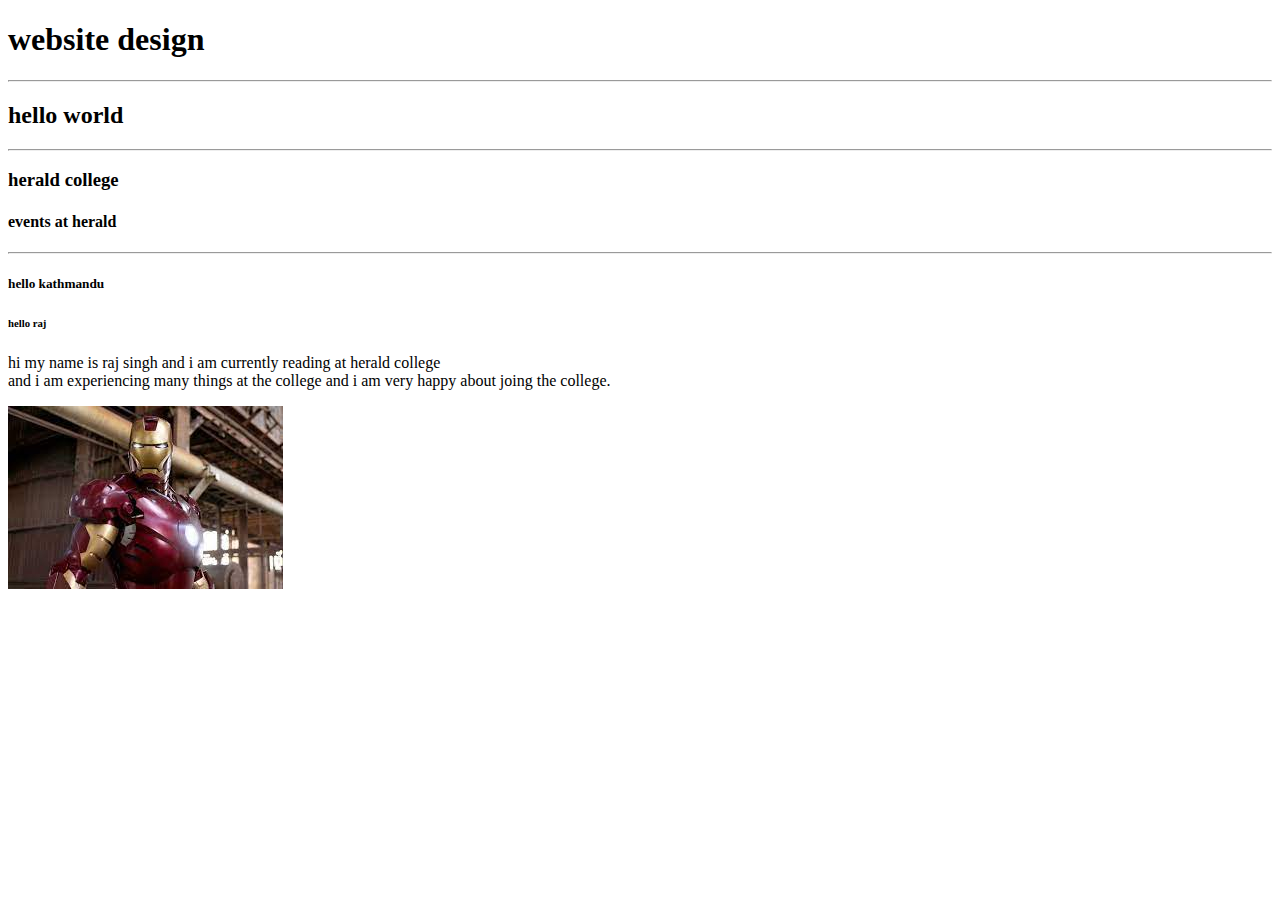
<file: index.html>
<!DOCTYPE html>
    <html lang="en">
    <head>
        <meta charset="UTF-8">
        <meta http-equiv="X-UA-Compatible" content="IE=edge">
        <meta name="viewport" content="width=device-width, initial-scale=1.0">
        <title>herald</title>
    </head>
    <body>
       <h1>website design </h1> 
       <hr>
       <h2>hello world </h2>
       <hr>
       <h3>herald college </h3>
       <h4>events at herald </h4>
       <hr>
       <h5>hello kathmandu </h5>
       <h6>hello raj</h6>
       <p>hi my name is raj singh and i am currently reading at herald college <br> and i am experiencing many things at the college and i am very happy about joing the college. </p>
       <img src="onepiece.jpg"
       

    </body>
    </html>
</file>
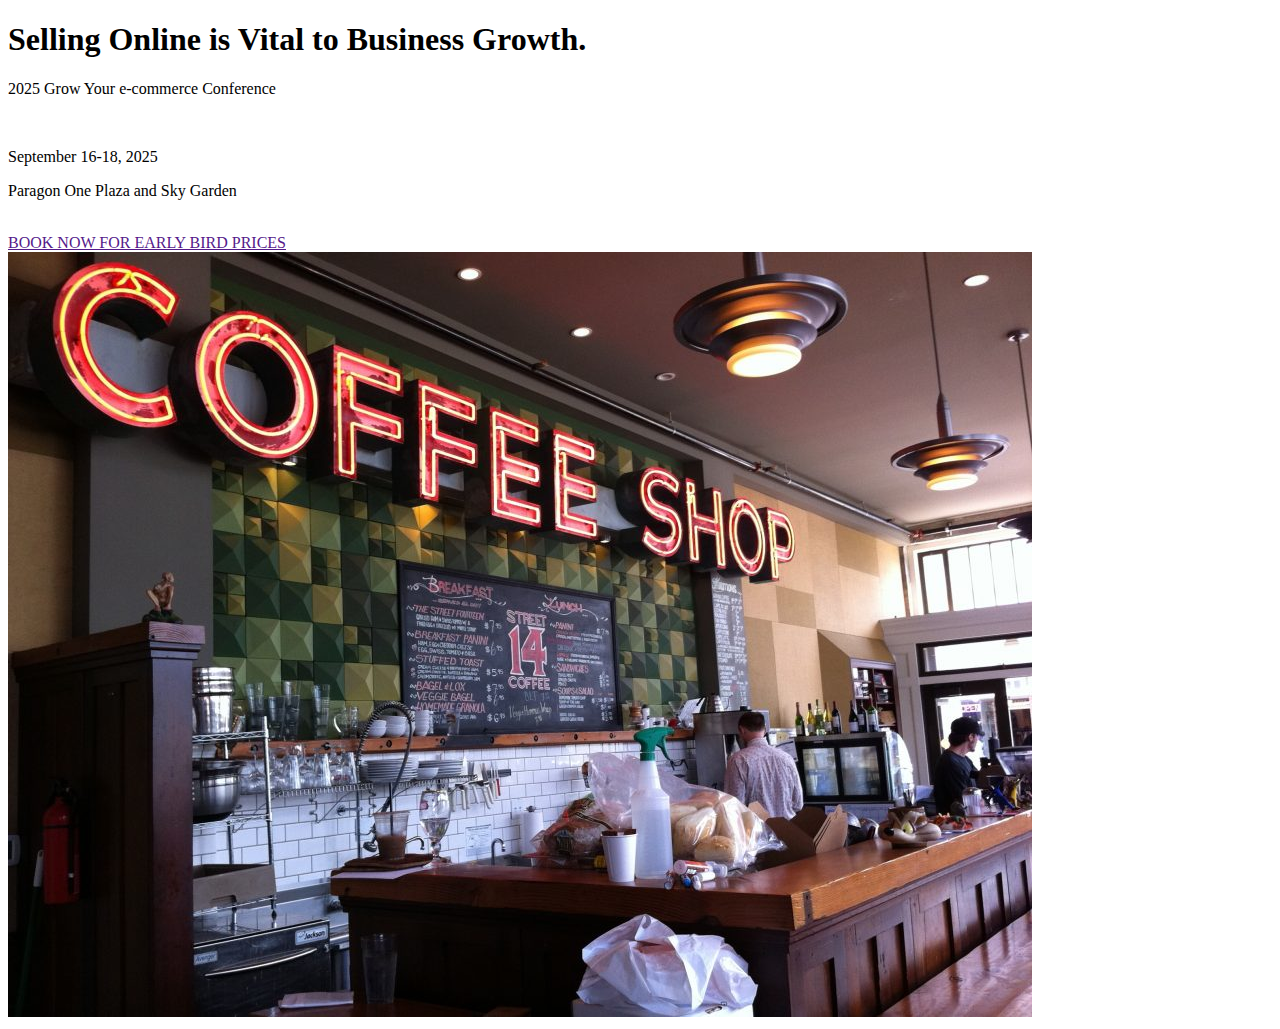
<file: business.html>
<!DOCTYPE html>
<html lang="en">
<head>
    <meta charset="UTF-8">
    <meta http-equiv="X-UA-Compatible" content="IE=edge">
    <meta name="viewport" content="width=device-width, initial-scale=1.0">
    <title>Document</title>
</head>
<body>
    <h1>Selling Online is Vital to Business Growth.</h1>
    <P>2025 Grow Your e-commerce Conference</P>
    <br>
    <p>September 16-18, 2025</p>
    <P>Paragon One Plaza and Sky Garden</P>
    <br>
    <a href="">BOOK NOW FOR EARLY BIRD PRICES</a>
    <img src="Coffeeshop.jpg"


</body>
</html>
</file>
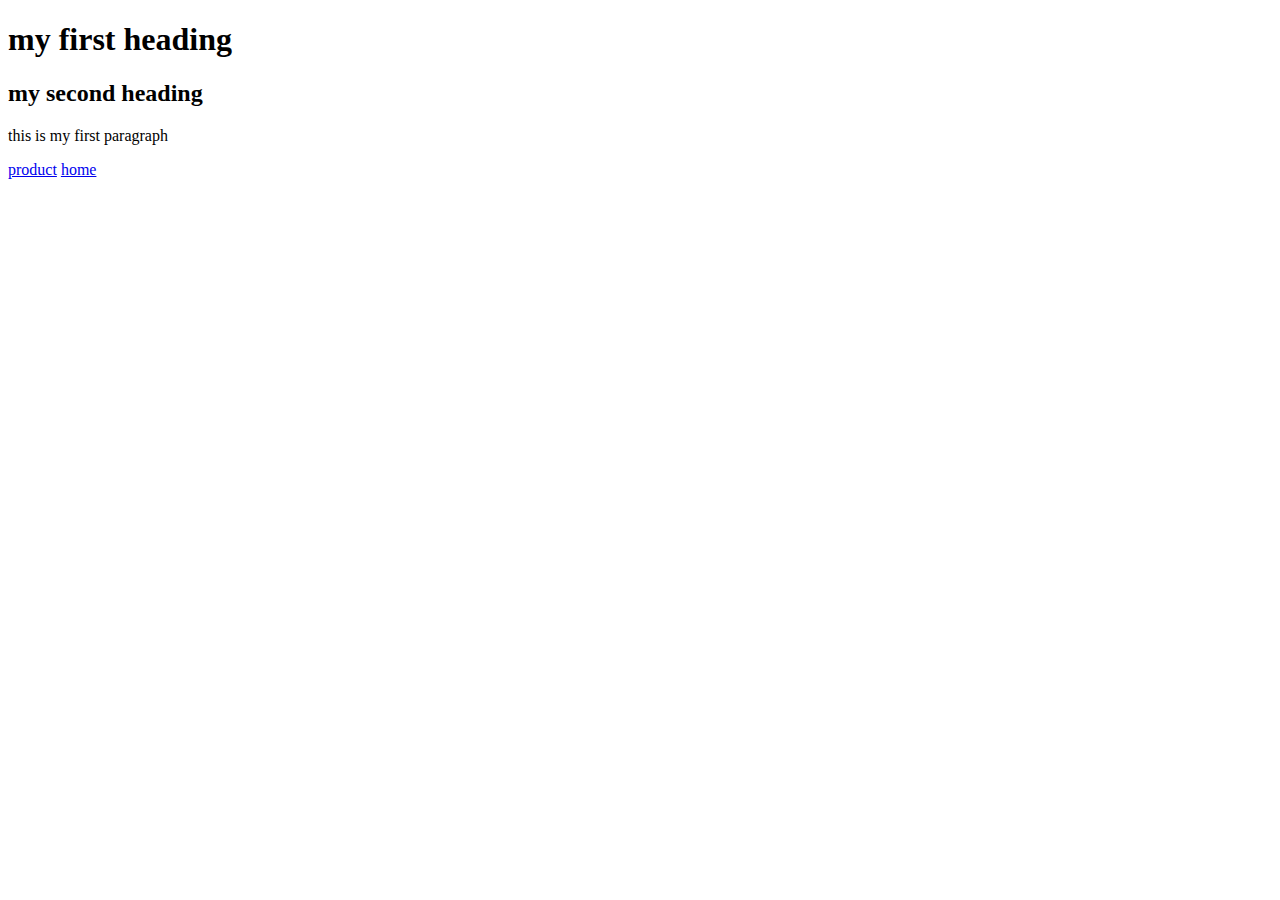
<file: home.html>
<!DOCTYPE html>
<html lang="en">
<head>
    <meta charset="UTF-8">
    <meta http-equiv="X-UA-Compatible" content="IE=edge">
    <meta name="viewport" content="width=device-width, initial-scale=1.0">
    <title>Document</title>
</head>
<body>
    <h1>my first heading</h1>
    <h2>my second heading</h2>
    <p>this is my first paragraph</p>
    <a href="google.com">product</a>
    <a href="index.html">home</a>
</body>
</html>
</file>
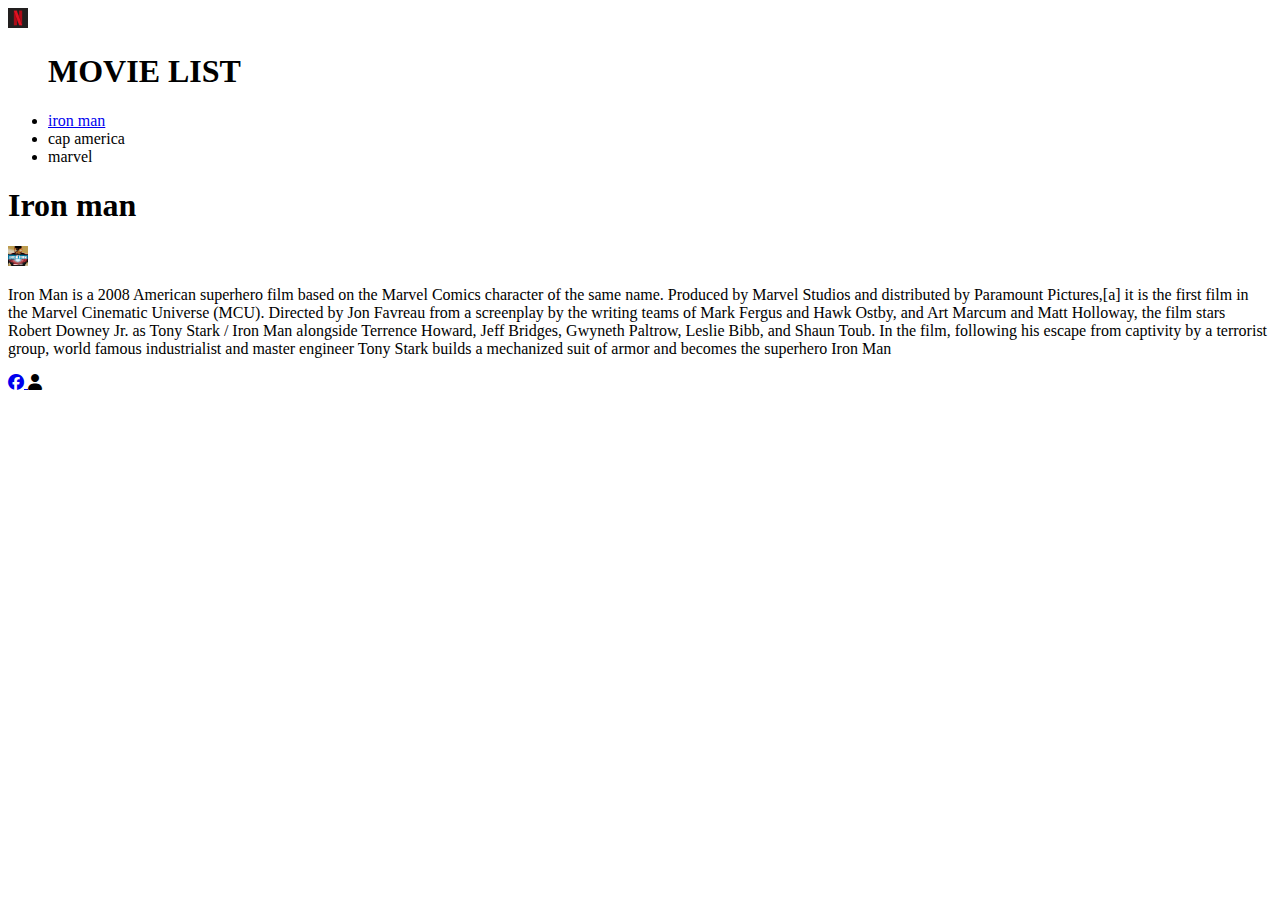
<file: link.html>
<!DOCTYPE html>
<html lang="en">
<head>
    <meta charset="UTF-8">
    <meta http-equiv="X-UA-Compatible" content="IE=edge">
    <meta name="viewport" content="width=device-width, initial-scale=1.0">
    <title>Document</title>
    <link rel="stylesheet" href="https://cdnjs.cloudflare.com/ajax/libs/font-awesome/6.3.0/css/all.min.css"></link>
</head>
<body>
    <header>
        <nav>
            <img src="netflix.png" alt="netflix" width="20px" height="20px">
            <ul>
                <h1>MOVIE LIST</h1>
                <li><a href="home.html">iron man</a></li>
                <li>cap america </li>
                <li>marvel</li>
            </ul>
        </nav>

    </header>

    <section>
        <h1>Iron man</h1>
        <a href="ironman.webp"> <img src="ironman.webp" alt=ironman width="20px" height="20px"></a>
        <p>Iron Man is a 2008 American superhero film based on the Marvel Comics character of the same name. Produced by Marvel Studios and distributed by Paramount Pictures,[a] it is the first film in the Marvel Cinematic Universe (MCU). Directed by Jon Favreau from a screenplay by the writing teams of Mark Fergus and Hawk Ostby, and Art Marcum and Matt Holloway, the film stars Robert Downey Jr. as Tony Stark / Iron Man alongside Terrence Howard, Jeff Bridges, Gwyneth Paltrow, Leslie Bibb, and Shaun Toub. In the film, following his escape from captivity by a terrorist group, world famous industrialist and master engineer Tony Stark builds a mechanized suit of armor and becomes the superhero Iron Man</p>


    </section>
   

    <footer>
       <a href="https://www.facebook.com/profile.php?id=100005207776752"><i class="fa-brands fa-facebook"></i> </a>
       <i class="fa-solid fa-user"></i>
        <img scr="fb33.png" >
    </footer>
</body>
</html>
</file>
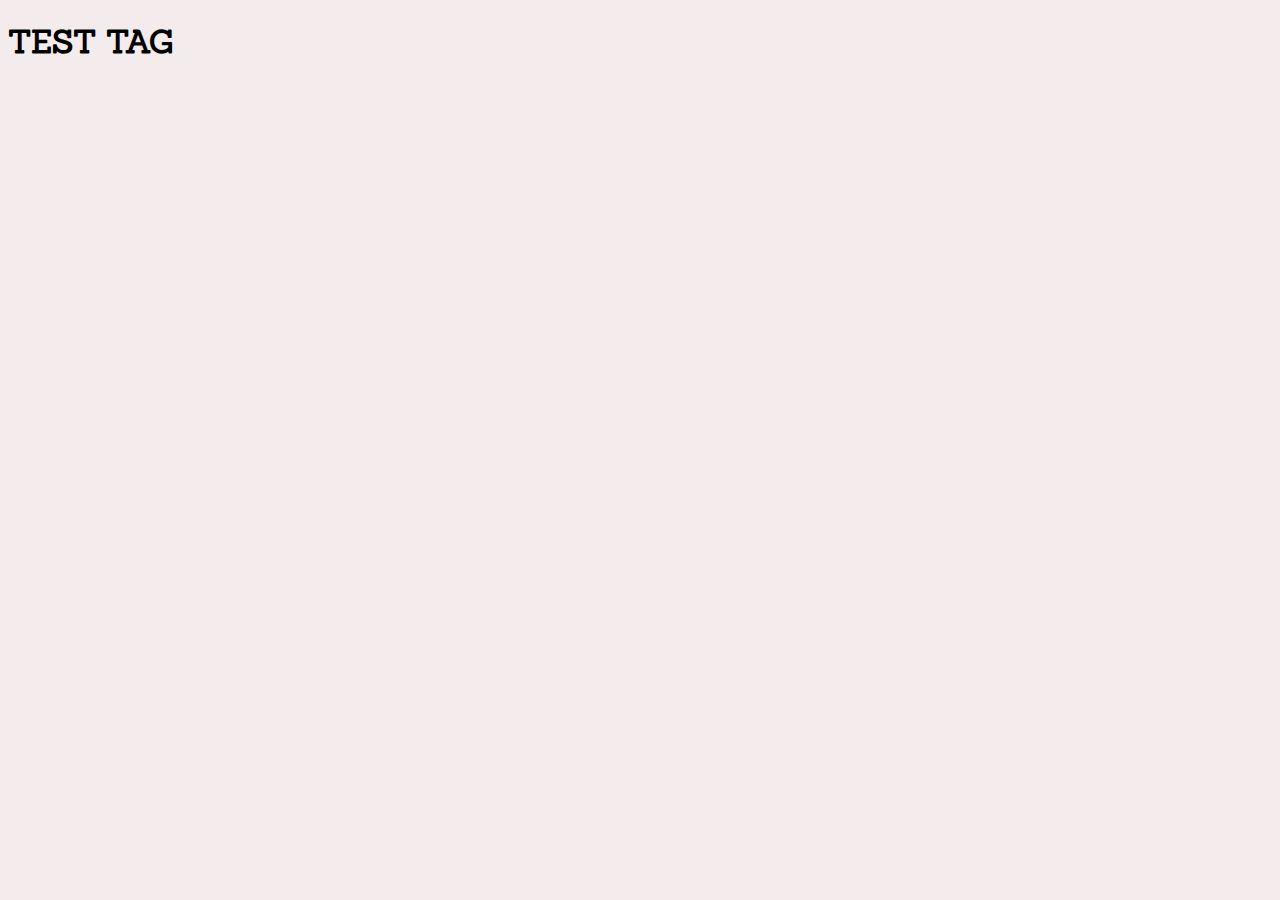
<file: metatag.html>
<!DOCTYPE html>
<html lang="en">
<head>
    <meta property="og:title" content="European Travel Destinations">
    <meta property="og:type" content="facebookl profile" />
    <meta property="og:description" content="profile pic of raj singh">
    <meta property="og:image" content="https://www.facebook.com/photo?fbid=2140399189476986&set=a.297988010384789">
    <meta property="og:url" content="https://www.facebook.com/profile.php?id=100005207776752">
    <meta name="facebook:card" content="summary_large_image">
    <title>Document</title>
    <link rel="stylesheet" href="index.css">
    <link href="https://fonts.googleapis.com/css2?family=Cookie&family=Sanchez&display=swap" rel="stylesheet">
</head>
<body>
    <h1>TEST TAG</h1>
    
</body>
</html>
</file>
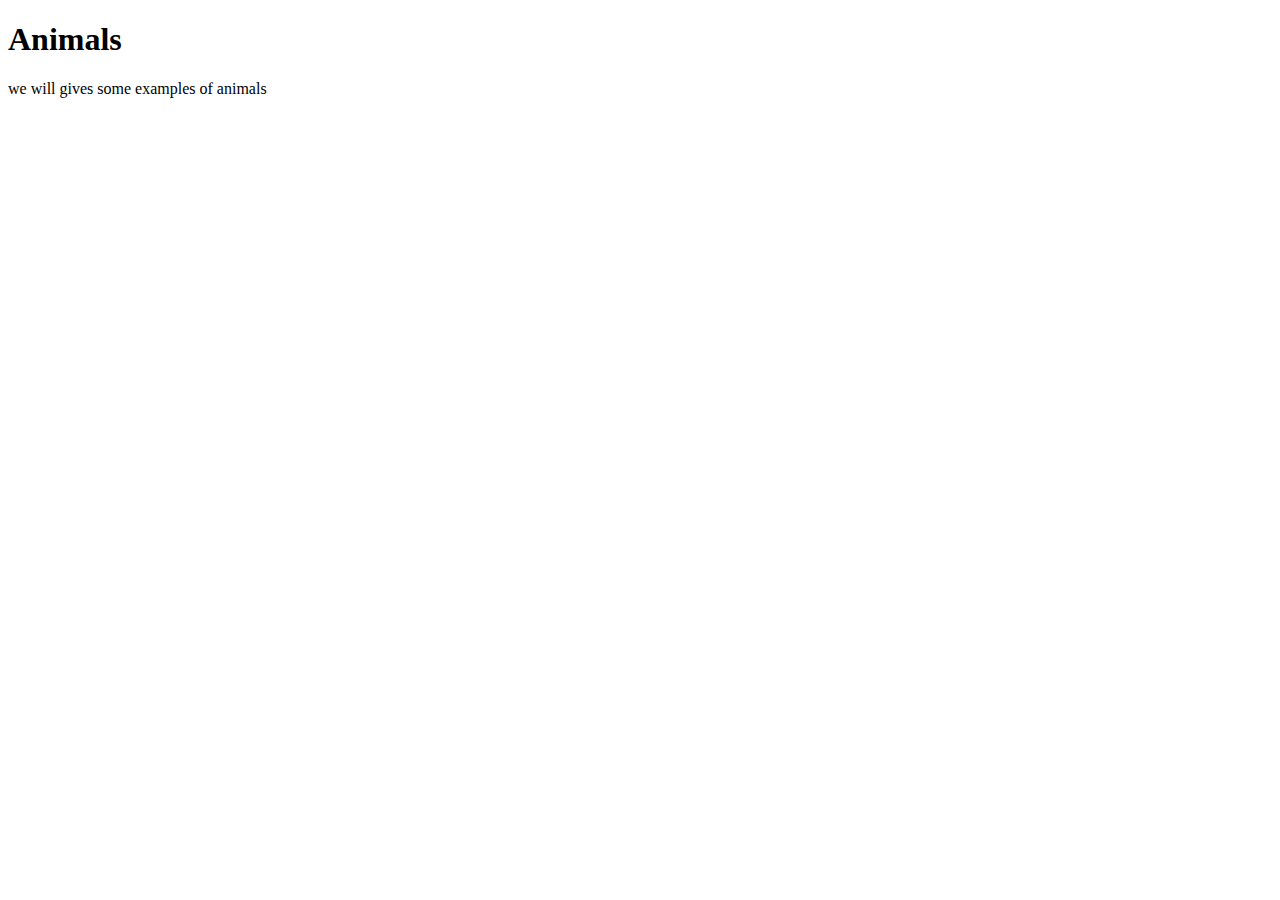
<file: new.html>
<!DOCTYPE html>
<html lang="en">
<head>
    <meta charset="UTF-8">
    <meta http-equiv="X-UA-Compatible" content="IE=edge">
    <meta name="viewport" content="width=device-width, initial-scale=1.0">
    <title>Document</title>
</head>
<body>
    <h1>Animals</h1>
    <p>we will gives some examples of animals</p>
    <ol>
        
    </ol>
</body>
</html>
</file>
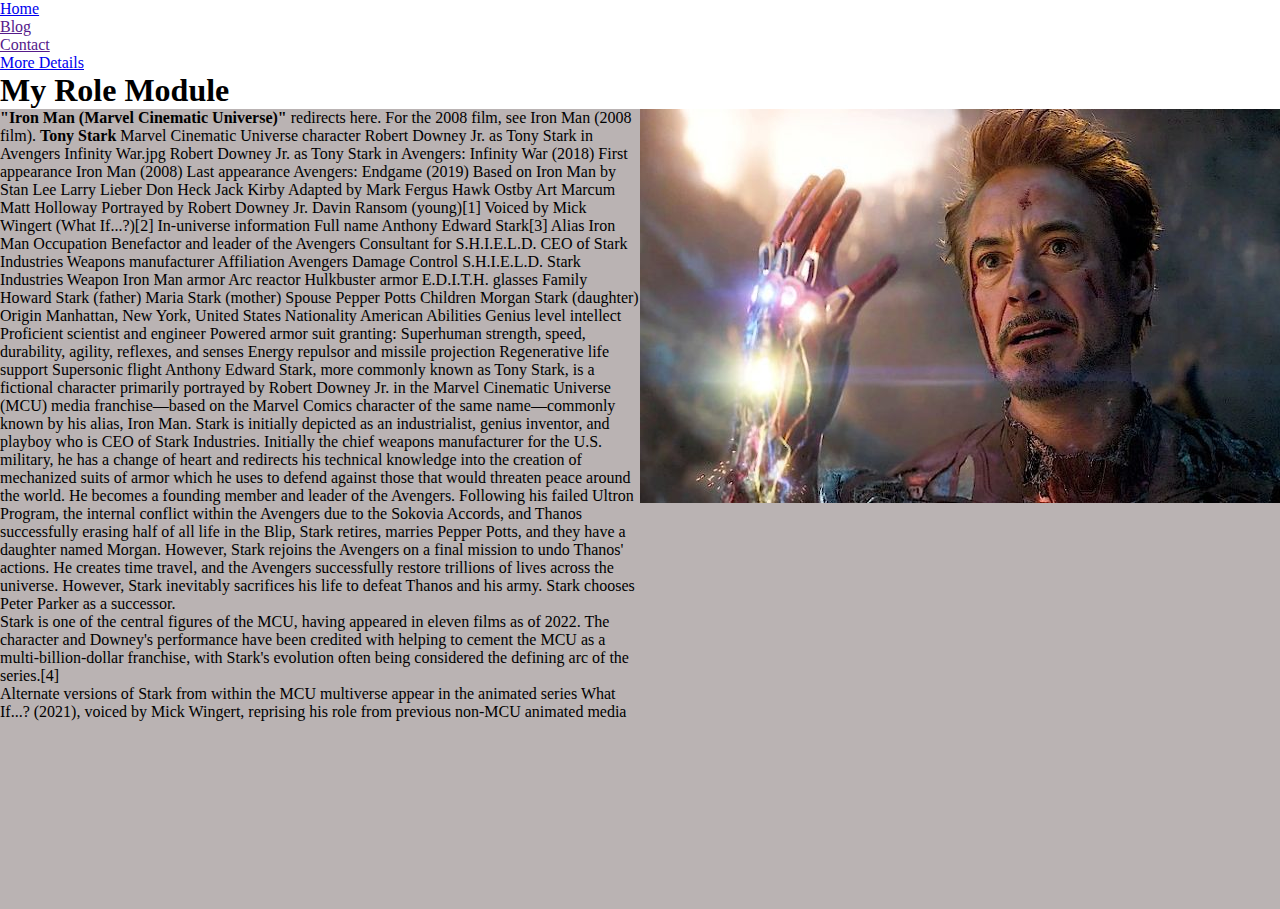
<file: rolemodule.html>
<!DOCTYPE html>
<html lang="en">
<head>
    <meta charset="UTF-8">
    <meta http-equiv="X-UA-Compatible" content="IE=edge">
    <meta name="viewport" content="width=device-width, initial-scale=1.0">
    <title>Document</title>
    <link rel="stylesheet" href="rolemodule.css">
</head>
<body>
    <header>
        <nav>
            <ul>
                 <li><a href="link.html">Home</a></li>
                 <li><a href="">Blog</a></li>
                 <li><a href="">Contact</a></li>
                 <li><a href="https://en.wikipedia.org/wiki/Tony_Stark_(Marvel_Cinematic_Universe)">More Details <alt="more info"> </a></li>
                 
            </ul>
        </nav>
    </header>
    <h1>My Role Module</h1>
    <div class="container">
        <div class="left">
            <P> <b>"Iron Man (Marvel Cinematic Universe)"</b> redirects here. For the 2008 film, see Iron Man (2008 film).
                <b>Tony Stark</b>
                Marvel Cinematic Universe character
                Robert Downey Jr. as Tony Stark in Avengers Infinity War.jpg
                Robert Downey Jr. as Tony Stark in Avengers: Infinity War (2018)
                First appearance	Iron Man (2008)
                Last appearance	Avengers: Endgame (2019)
                Based on	
                Iron Man
                by Stan Lee
                Larry Lieber
                Don Heck
                Jack Kirby
                Adapted by	
                Mark Fergus
                Hawk Ostby
                Art Marcum
                Matt Holloway
                Portrayed by	
                Robert Downey Jr.
                Davin Ransom (young)[1]
                Voiced by	Mick Wingert (What If...?)[2]
                In-universe information
                Full name	Anthony Edward Stark[3]
                Alias	Iron Man
                Occupation	
                Benefactor and leader of the Avengers
                Consultant for S.H.I.E.L.D.
                CEO of Stark Industries
                Weapons manufacturer
                Affiliation	
                Avengers
                Damage Control
                S.H.I.E.L.D.
                Stark Industries
                Weapon	
                Iron Man armor
                Arc reactor
                Hulkbuster armor
                E.D.I.T.H. glasses
                Family	
                Howard Stark (father)
                Maria Stark (mother)
                Spouse	Pepper Potts
                Children	Morgan Stark (daughter)
                Origin	Manhattan, New York, United States
                Nationality	American
                Abilities	
                Genius level intellect
                Proficient scientist and engineer
                Powered armor suit granting:
                Superhuman strength, speed, durability, agility, reflexes, and senses
                Energy repulsor and missile projection
                Regenerative life support
                Supersonic flight
                Anthony Edward Stark, more commonly known as Tony Stark, is a fictional character primarily portrayed by Robert Downey Jr. in the Marvel Cinematic Universe (MCU) media franchise—based on the Marvel Comics character of the same name—commonly known by his alias, Iron Man. Stark is initially depicted as an industrialist, genius inventor, and playboy who is CEO of Stark Industries. Initially the chief weapons manufacturer for the U.S. military, he has a change of heart and redirects his technical knowledge into the creation of mechanized suits of armor which he uses to defend against those that would threaten peace around the world. He becomes a founding member and leader of the Avengers. Following his failed Ultron Program, the internal conflict within the Avengers due to the Sokovia Accords, and Thanos successfully erasing half of all life in the Blip, Stark retires, marries Pepper Potts, and they have a daughter named Morgan. However, Stark rejoins the Avengers on a final mission to undo Thanos' actions. He creates time travel, and the Avengers successfully restore trillions of lives across the universe. However, Stark inevitably sacrifices his life to defeat Thanos and his army. Stark chooses Peter Parker as a successor.
                <br>
                
                Stark is one of the central figures of the MCU, having appeared in eleven films as of 2022. The character and Downey's performance have been credited with helping to cement the MCU as a multi-billion-dollar franchise, with Stark's evolution often being considered the defining arc of the series.[4]
                <br>
                Alternate versions of Stark from within the MCU multiverse appear in the animated series What If...? (2021), voiced by Mick Wingert, reprising his role from previous non-MCU animated media
            </P>
        </div>
        <div class="right">
            <img src="tony.jpg" alt="Tony Stark">

        </div>

    </div>
</body>
</html>
</file>
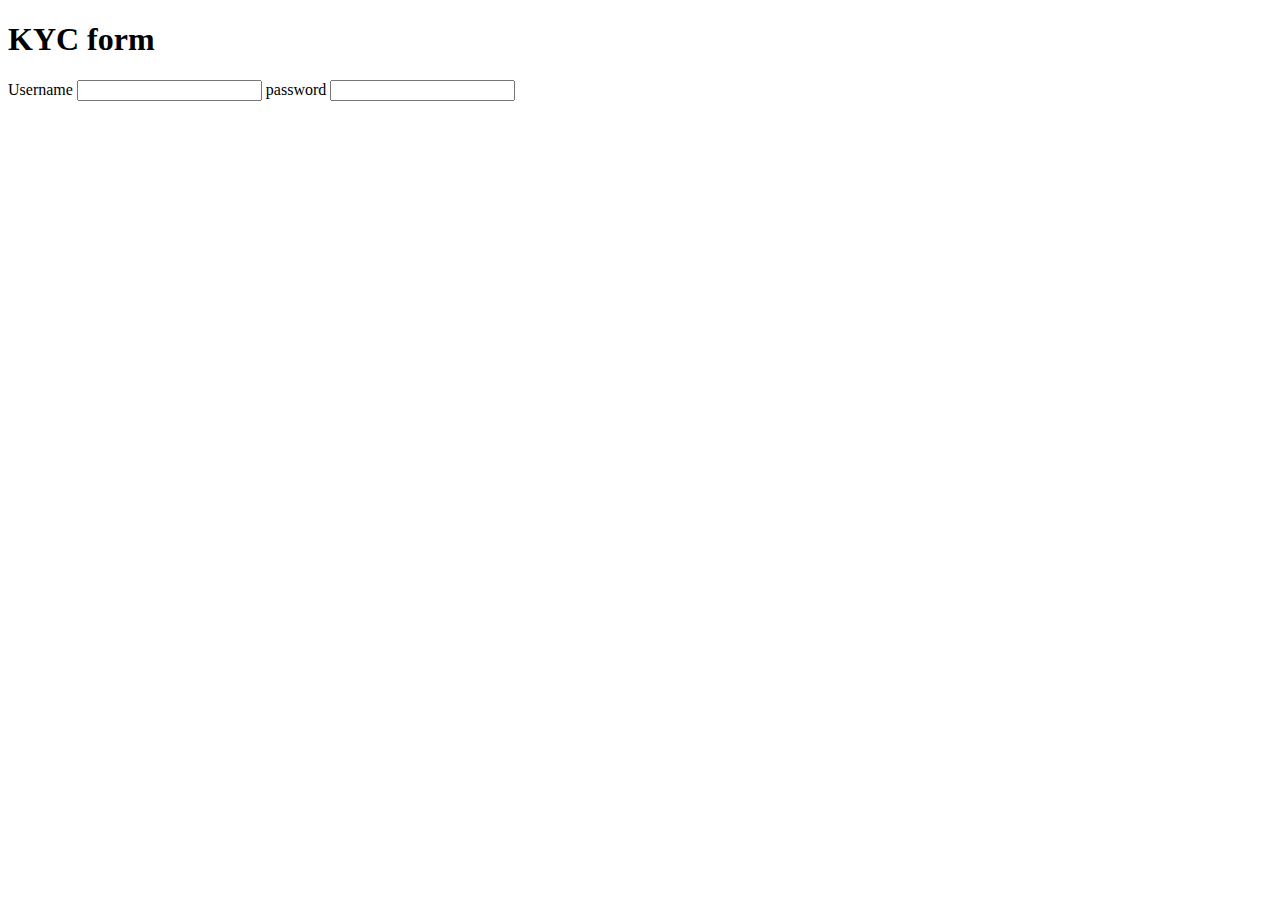
<file: signup.html>
<!DOCTYPE html>
<html lang="en">
<head>
    <meta charset="UTF-8">
    <meta http-equiv="X-UA-Compatible" content="IE=edge">
    <meta name="viewport" content="width=device-width, initial-scale=1.0">
    <title>Document</title>
</head>
<body>
    <section>
        <h1> KYC form</h1>
        <form>
            <lable>Username</lable>
            <input type="text" required>
            <lable>password</lable>
            <input type="password"required> 
        </form>
    </section>
</body>
</html>
</file>
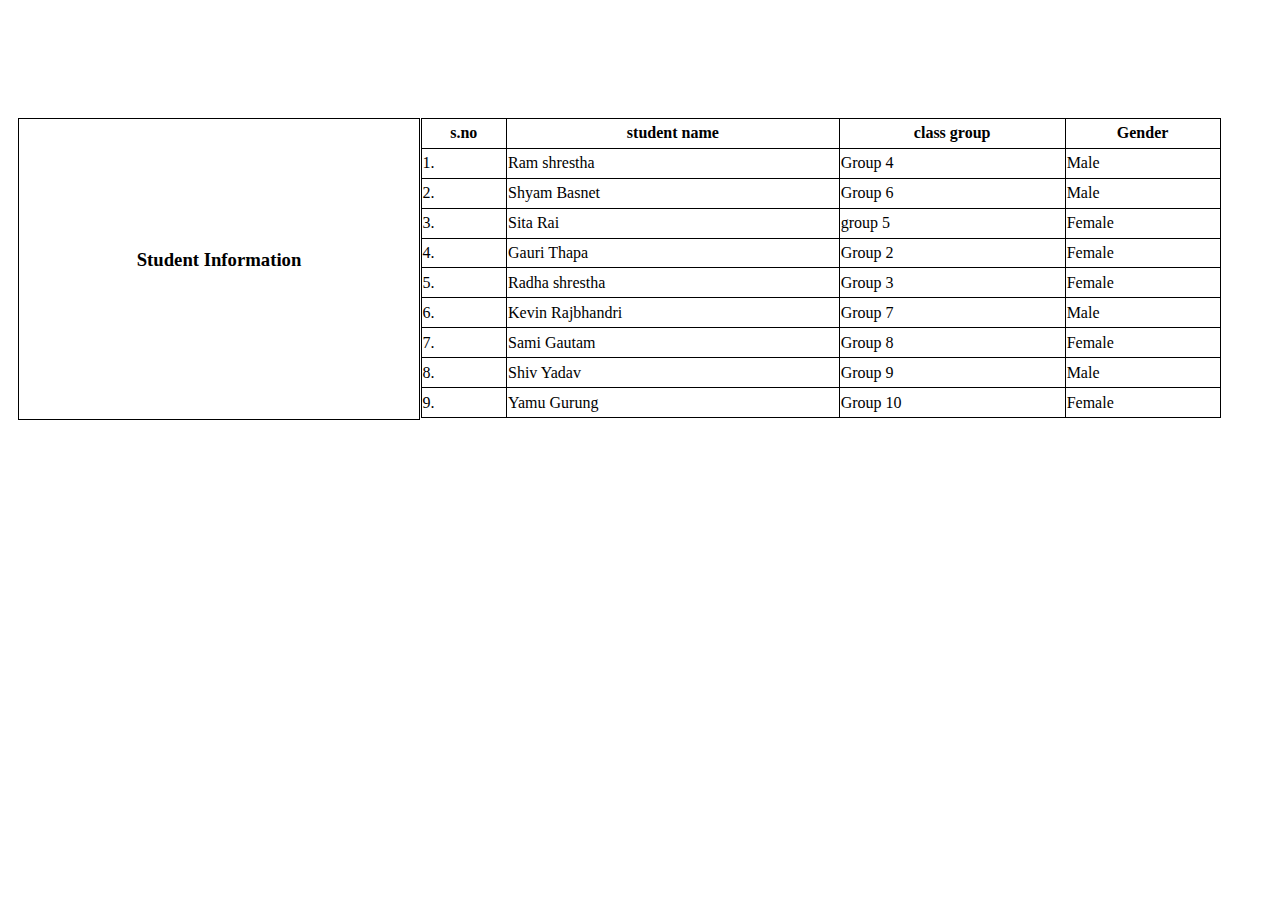
<file: studentinformation.html>
<!DOCTYPE html>
<html lang="en">
<head>
    <meta charset="UTF-8">
    <meta http-equiv="X-UA-Compatible" content="IE=edge">
    <meta name="viewport" content="width=device-width, initial-scale=1.0">
    <title>Document</title>
    <style>table,th,td{border:1px solid black;border-collapse: collapse;}</style>
</head>
<body>
    <div style="display: flex;padding: 10px;">
        <div style="width:400px; height:300px; border:1px solid black; margin-top:100px; margin-left:0px; "><h3 style="text-align: center; margin-top: 130px;">Student Information</h3></div>
        <table style="margin-top:100px; margin-left:0.5px;height: 300px; width: 800px;">
            
            <th><b>s.no</b></th>
            <th><b>student name </b></th>
            <th><b>class group</b></th>
            <th><b>Gender</b></th>
            <tr>
                
                
                <td>1.</td>
                <td>Ram shrestha</td>
                <td>Group 4</td>
                <td>Male</td>
            </tr>
            <tr>
                
                <td>2.</td>
                <td>Shyam Basnet</td>
                <td>Group 6</td>
                <td>Male</td>
            </tr>
            <tr>
                
                <td>3.</td>
                <td>Sita Rai</td>
                <td>group 5</td>
                <td>Female</td>
            </tr>
            <tr>
                
                <td>4.</td>
                <td>Gauri Thapa</td>
                <td>Group 2</td>
                <td>Female</td>
            </tr>
            <tr>
                
                <td>5.</td>
                <td>Radha shrestha</td>
                <td>Group 3</td>
                <td>Female</td>
            </tr>
            <tr>
                
                <td>6.</td>
                <td>Kevin Rajbhandri</td>
                <td>Group 7</td>
                <td>Male</td>
            </tr>
            <tr>
                
                <td>7.</td>
                <td>Sami Gautam</td>
                <td>Group 8</td>
                <td>Female</td>
            </tr>
            <tr>
                
                <td>8.</td>
                <td>Shiv Yadav</td>
                <td>Group 9</td>
                <td>Male</td>
            </tr>
            <tr>
                
                <td>9.</td>
                <td>Yamu Gurung</td>
                <td>Group 10</td>
                <td>Female</td>
            </tr>
        </table>
    </div>
</body>
</html>
</file>
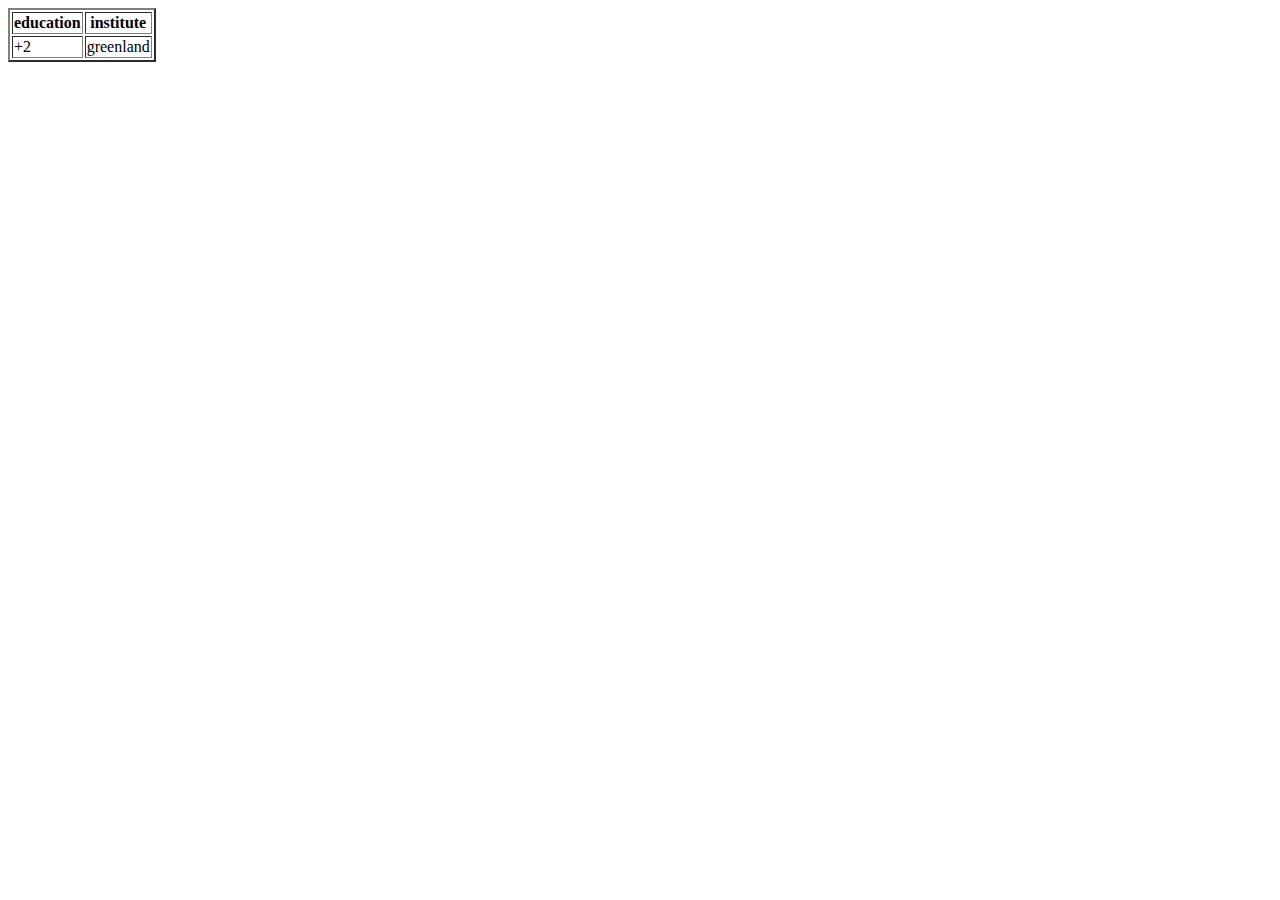
<file: table.html>
<!DOCTYPE html>
<html lang="en">
<head>
    <meta charset="UTF-8">
    <meta http-equiv="X-UA-Compatible" content="IE=edge">
    <meta name="viewport" content="width=device-width, initial-scale=1.0">
    <title>Document</title>
</head>
<body>
    <table border="2px soild" cell spacing="5px" cell padding="5px">
        <tr>
        <th>education</th>
        <th>institute</th>
        </tr>
        <tr>
           <td>+2</td>
           <td>greenland</td>



    </table>
    
    
</body>
</html>
</file>
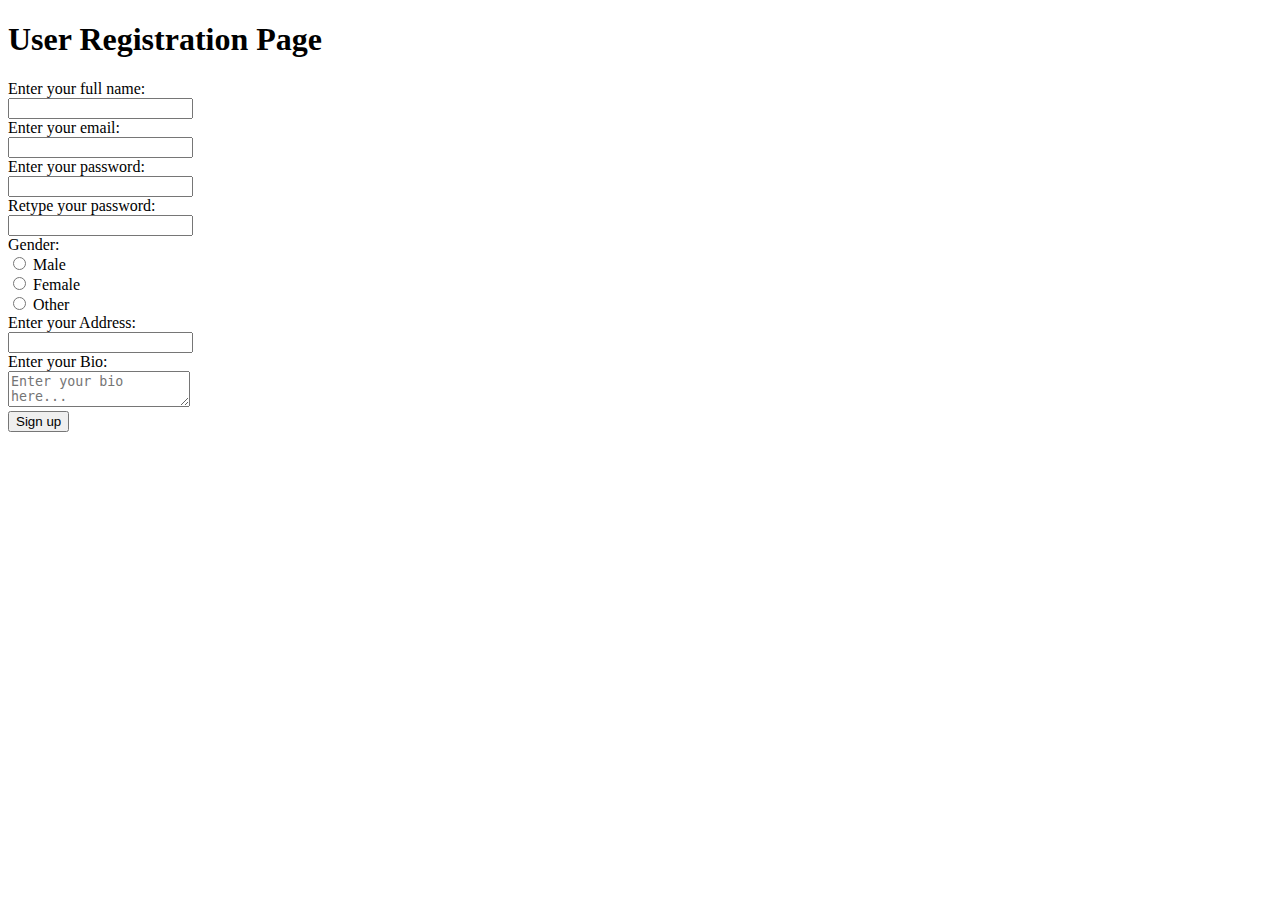
<file: user_register.html>
<!DOCTYPE html>
<html>
<head>
	<title>User Registration  Form</title>
</head>
<body>

	<h1>User Registration Page</h1>

	<form>
		<label for="name">Enter your full name:</label><br>
		<input type="text" id="name" name="name" required><br>
		<label for="email">Enter your email:</label><br>
		<input type="email" id="email" name="email" required><br>
		<label for="password">Enter your password:</label><br>
		<input type="password" id="password" name="password" required><br>

		<label for="confirm-password">Retype your password:</label><br>
		<input type="password" id="confirm-password" name="confirm-password" required><br>

		<label for="gender">Gender:</label><br>
		<input type="radio" id="male" name="gender" value="male" required>
		<label for="male">Male</label><br>
		<input type="radio" id="female" name="gender" value="female" required>
		<label for="female">Female</label><br>
		<input type="radio" id="other" name="gender" value="other" required>
		<label for="other">Other</label><br>

		<label for="address">Enter your Address:</label><br>
		<input type="text" id="address" name="address" required><br>

		<label for="bio">Enter your Bio:</label><br>
		<textarea id="bio" name="bio" required placeholder="Enter your bio here..."></textarea><br>
		
		<input type="submit" value="Sign up">
	</form>

</body>
</html>
</file>
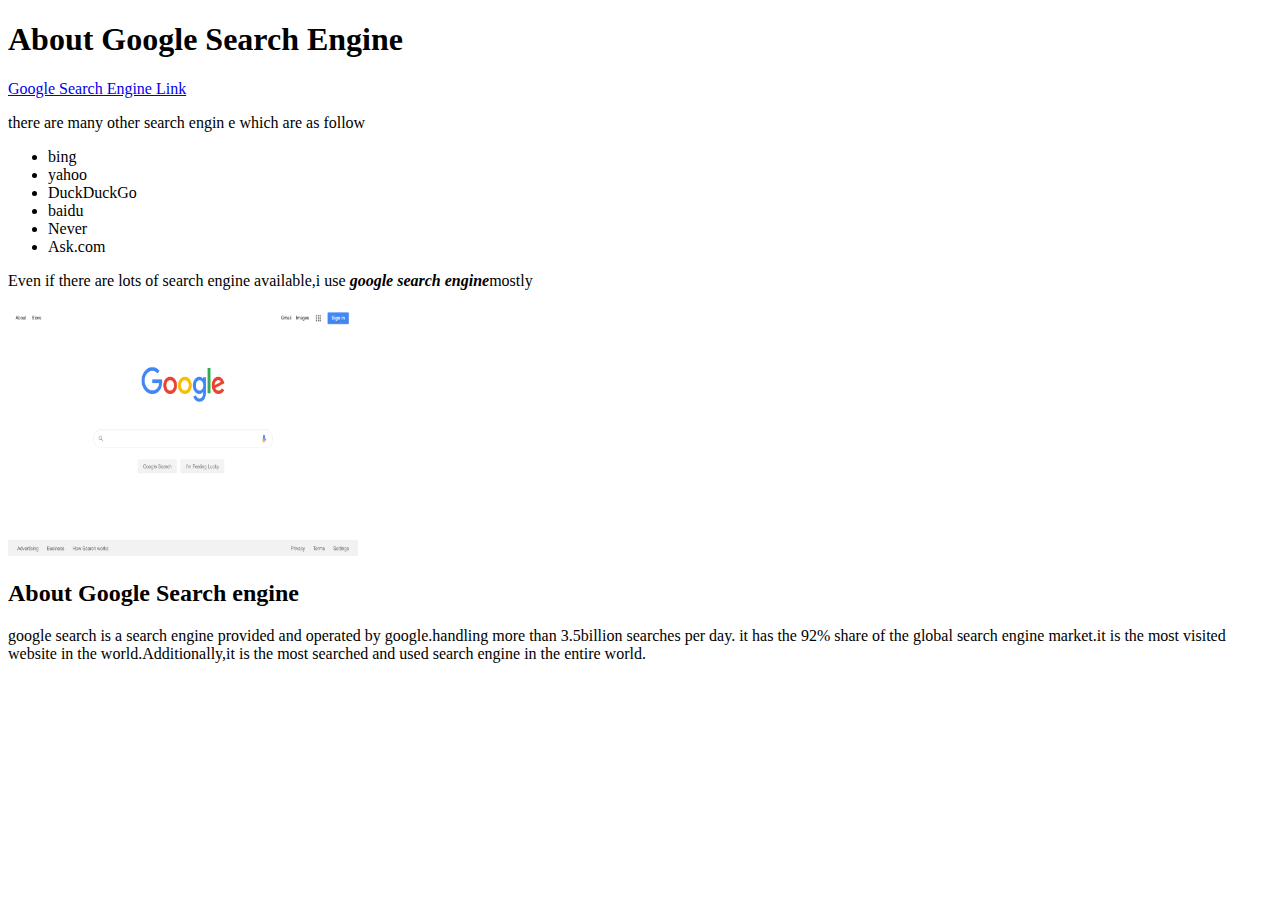
<file: ws_about_google_seaarch.html>
<!DOCTYPE html>
<html lang="en">
<head>
    <meta charset="UTF-8">
    <meta http-equiv="X-UA-Compatible" content="IE=edge">
    <meta name="viewport" content="width=device-width, initial-scale=1.0">
    <title>Document</title>
</head>
<body>
<h1>About Google Search Engine</h1>
<a href="https://www.google.com.np/">Google Search Engine Link</a>
<p>there are many other search engin e which are as follow</p>
<ul>
    <li>bing</li>
    <li>yahoo</li>
    <li>DuckDuckGo</li>
    <li>baidu</li>
    <li>Never</li>
    <li>Ask.com</li>
</ul>
<p>Even if there are lots of search engine available,i use <b><i>google search engine</i></b>mostly</p>
<img src="google.png" alt="google"
width="350" 
height="250"/>
<h2>About Google Search engine</h2>
<p>google search is a search engine provided and operated by google.handling more than 3.5billion searches per day. it has the 92% share of the global search engine market.it is the most visited website in the world.Additionally,it is the most searched and used search engine in the entire world.</p>
</body>
</html>
</file>
<file: index.css>
body{
    background-color: rgb(244, 236, 236);
    font-family:Sanchez;

}
</file>
<file: rolemodule.css>
*{
    margin :0;
    padding:0;
}

.container{
    background-color: rgb(186, 179, 179);
    width: 100%;
    height: 800px;
}

.container .left, .right{
    width: 50%;
    float: left;
    height: 500px;

}
</file>
